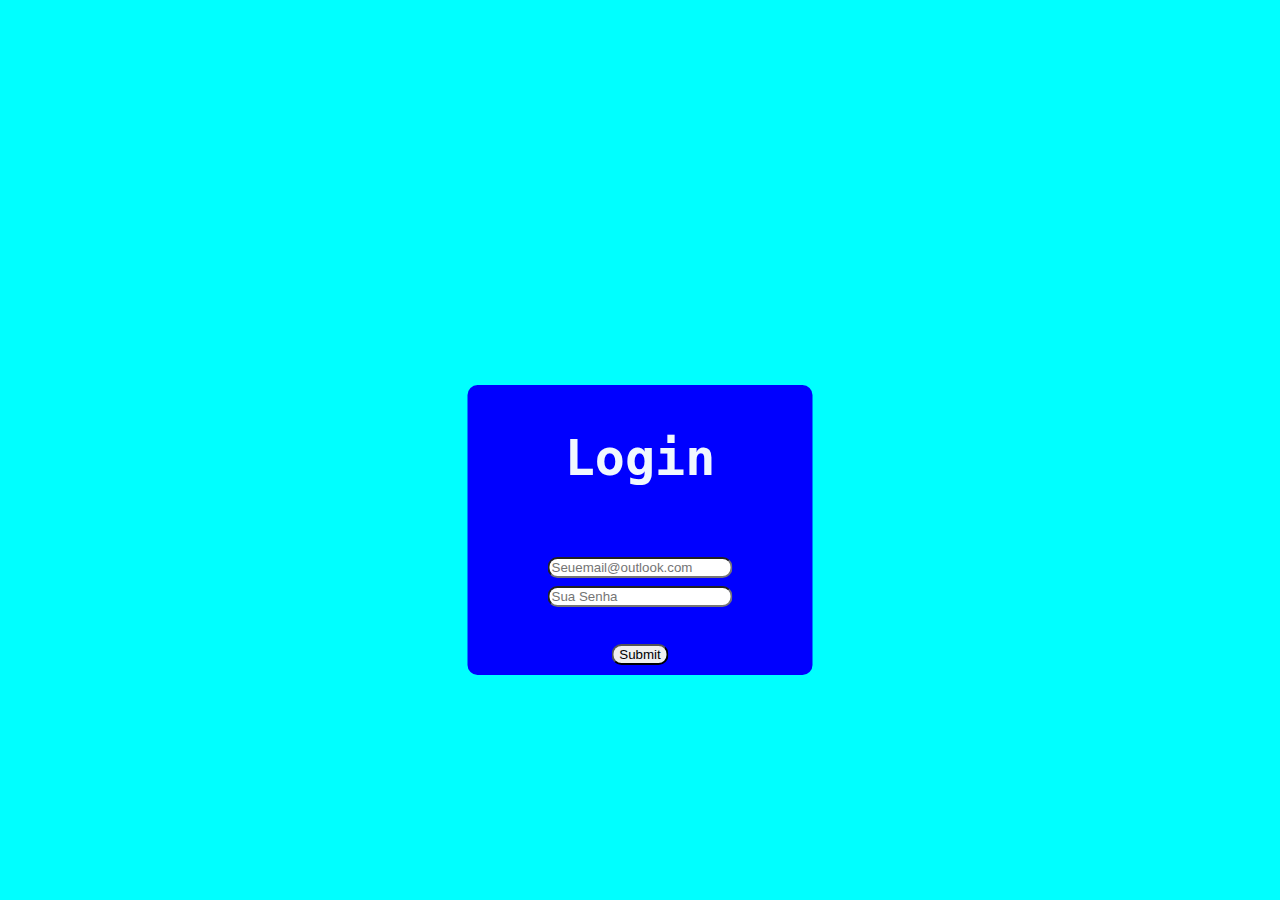
<file: login/index.html>
<!DOCTYPE html>
<html lang="pt-br">
<head>
    <meta charset="UTF-8">
    <meta http-equiv="X-UA-Compatible" content="IE=edge">
    <meta name="viewport" content="width=device-width, initial-scale=1.0">
    <title>aula01-login</title>
    <link rel="stylesheet" href="../style/style.css">
    <script src="../login/script/script.js"></script>
    </head>
<body>
    <div class="conteiner">
        <h1>Login</h1><br>
        <input type="text" placeholder="Seuemail@outlook.com" id="login"><br>
        <input type="password" placeholder="Sua Senha" id="senha"><br><br>
        <input type="submit" onclick="entrar();return false">

    </div>
</body>
</html>
</file>
<file: style/style.css>
body{
    background-color: aqua;
}
.conteiner{
    background-color: blue;
    text-align: center;
    display: block;
    padding: 10px 80px;
    color: aliceblue;
    font-family: monospace;
    font-size: 25px;
    margin-top: 80px;
    position: absolute;
    left: 50%;
    top: 50%;
    transform: translate(-50%, -50%);
    border: 16px;
    border-radius: 10px;
}
input{
    border-radius: 10px;
}
</file>
